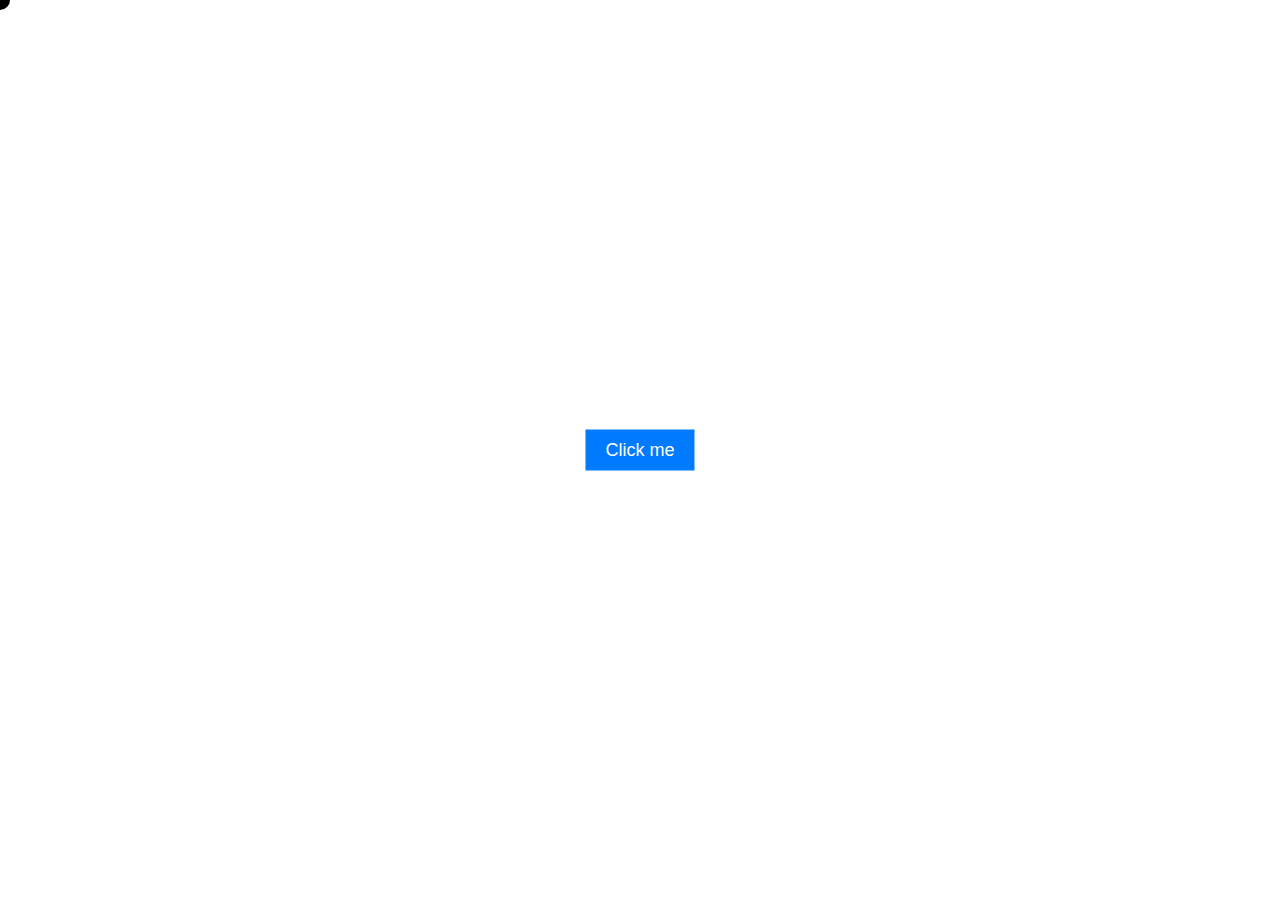
<file: index.html>
<!DOCTYPE html>
<html lang="en">
<head>
    <meta charset="UTF-8">
    <meta name="viewport" content="width=device-width, initial-scale=1.0">
    <title>Website</title>
    <style>
        body {
            margin: 0;
            overflow: hidden;
        }

        #cursor {
            position: absolute;
            width: 20px;
            height: 20px;
            background-color: black;
            border-radius: 50%;
            transform: translate(-50%, -50%);
            transition: all 0.1s ease;
            pointer-events: none;
            z-index: 9999;
        }

        #btn {
            position: absolute;
            top: 50%;
            left: 50%;
            transform: translate(-50%, -50%);
            padding: 10px 20px;
            background-color: #007bff;
            color: white;
            border: none;
            cursor: pointer;
            font-size: 18px;
            transition: all 0.3s ease;
        }

        #btn:hover {
            background-color: #0056b3;
        }

        #btn:active {
            transform: translate(-50%, -50%) scale(0.9);
        }
    </style>
</head>
<body>
    <div id="cursor"></div>
    <button id="btn">Click me</button>

    <script>
        const cursor = document.getElementById('cursor');

        document.addEventListener('mousemove', (e) => {
            cursor.style.left = e.pageX + 'px';
            cursor.style.top = e.pageY + 'px';
        });

        document.addEventListener('mousedown', () => {
            cursor.style.transform = 'translate(-50%, -50%) scale(0.7)';
        });

        document.addEventListener('mouseup', () => {
            cursor.style.transform = 'translate(-50%, -50%) scale(1)';
        });
    </script>
</body>
</html>
</file>
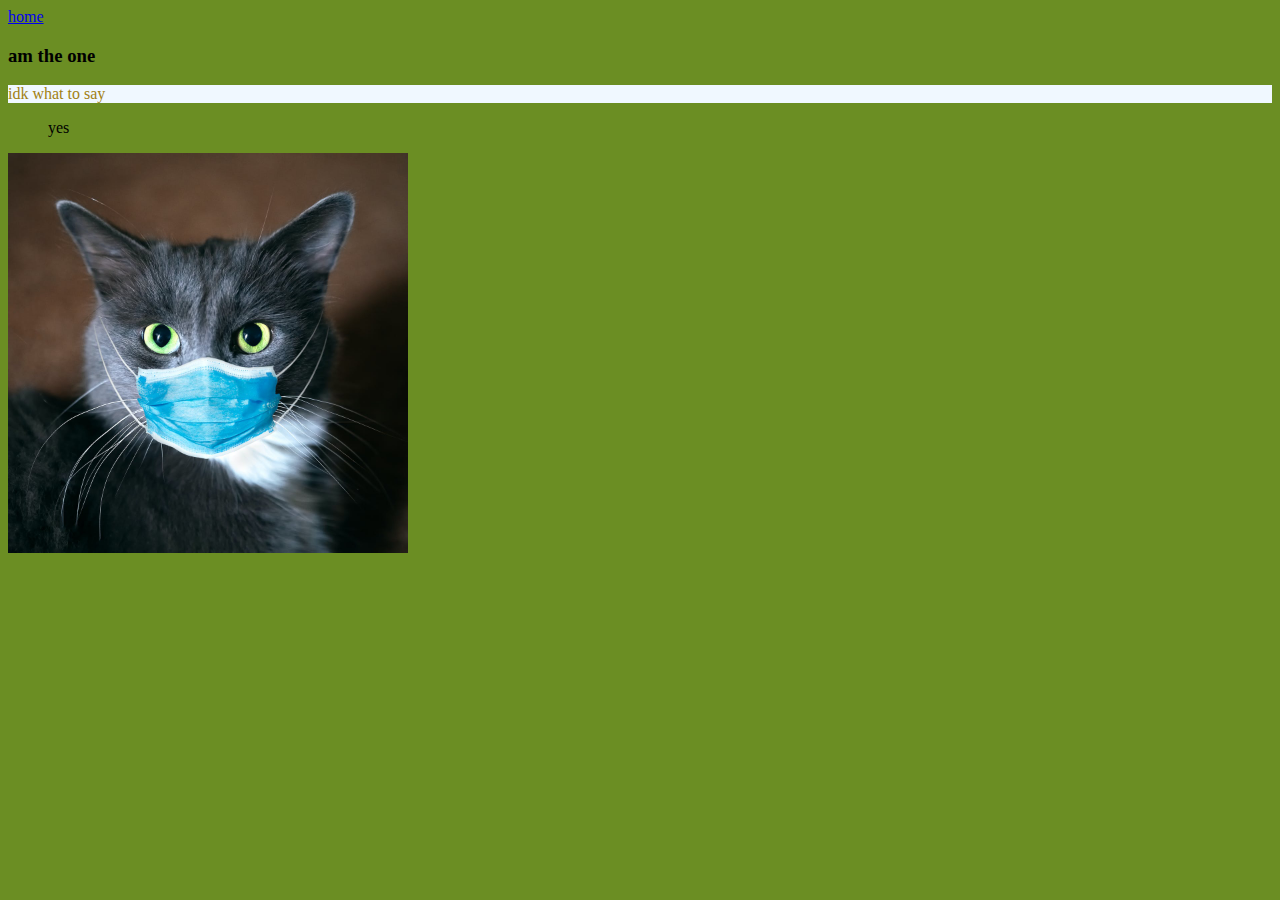
<file: website2.0/index.html>
<!DOCTYPE html>
<html lang="en">
<head>
    <link rel="stylesheet" href="css_code.css">
    <meta charset="UTF-8">
    <meta name="viewport" content="width=device-width, initial-scale=1.0">
    <meta http-equiv="X-UA-Compatible" content="ie=edge">
    <title>woof</title>
</head>
<body>
        <a href="vidoe2.0.html">home</a>
   <h3>am the one</h3>
    <p>idk what to say
        <ul>yes</ul>
    </p>
    <img src ="images/cat.jpg" width="400" 
    height="400" />
    

    
</body>
</html>
</file>
<file: website2.0/css_code.css>
p{
    color-adjust: blue;
    color: rgb(161, 128, 18);
    background-color: aliceblue;
}
body{
    background-color: olivedrab;
}
</file>
